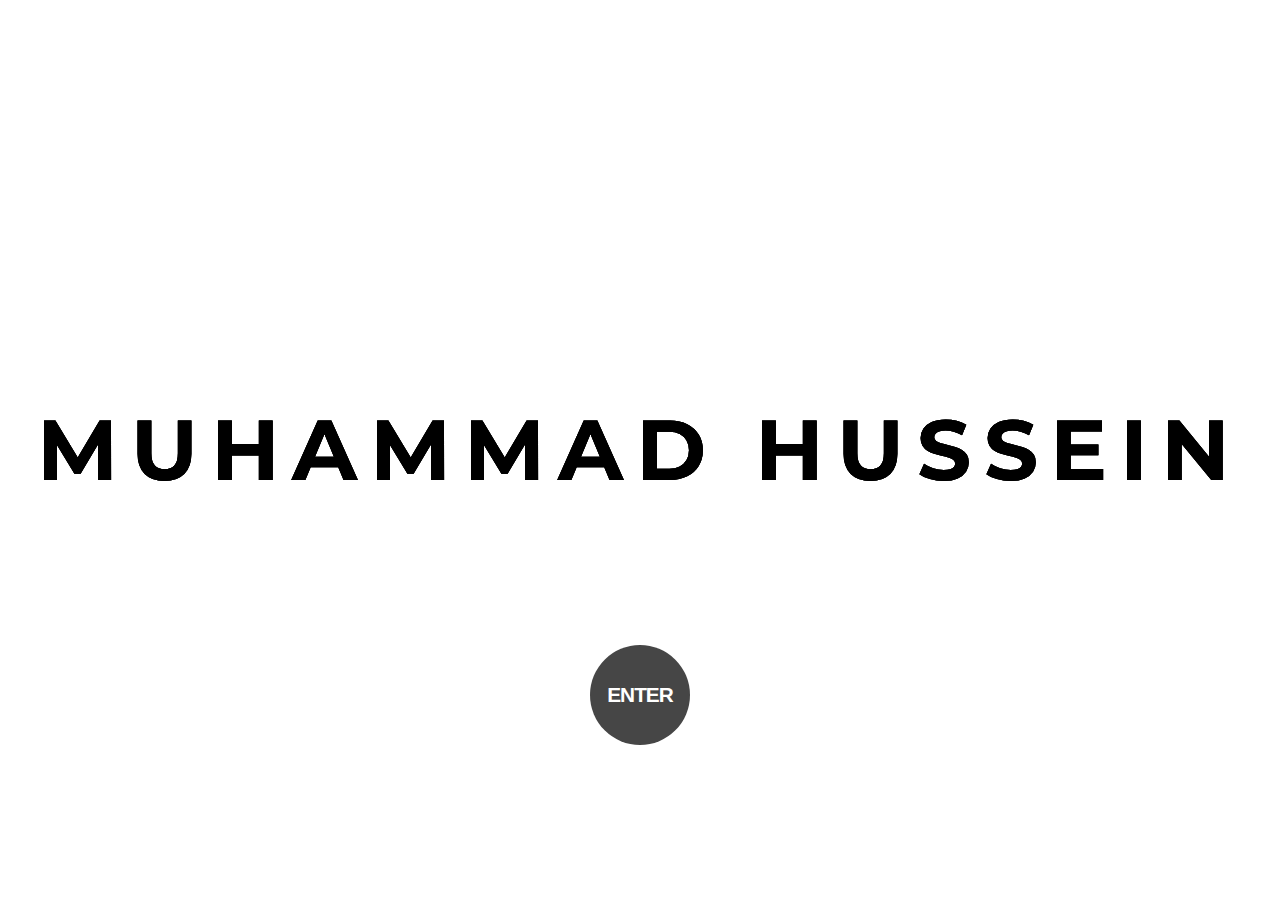
<file: website/index.html>
<!doctype html>
  <html lang="en">
  <head>
    <meta charset="utf-8">
    <meta name="viewport" content="width=device-width, initial-scale=1.0">
    <title>Muhammad Hussein Taib</title>
    <link rel="stylesheet" href="CSS/index.css">
    <link rel="shortcut icon" type="image/png" href="Images/favicon.ico"/>
  </head>
  <body>
    <!-- Wrapper class for the background with my name as a header to be transparent through the background  -->
    <div class="wrapper">
      <h1>MUHAMMAD HUSSEIN</h1>
    </div>

    <!-- span for my enter button -->
    <div class='enter'>
      <span id='enter-button'>ENTER</span>
    </div>

    <script src="JavaScript/index.js"></script>

  </body>
  </html>
</file>
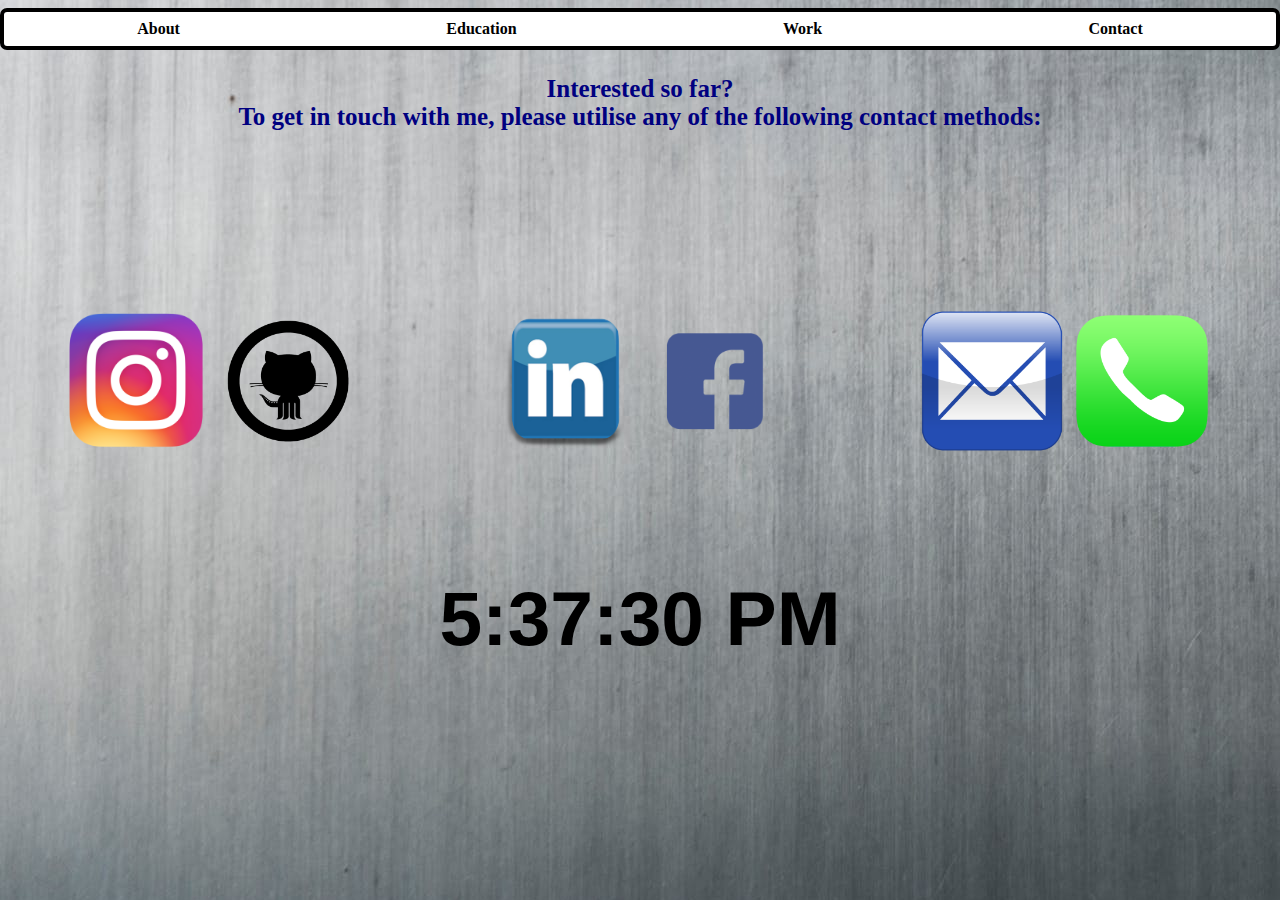
<file: website/contact.html>
<!doctype html>
<html lang="en">
<head>
  <meta charset="utf-8">
  <meta name="viewport" content="width=device-width, initial-scale=1.0">
  <title>Contact</title>
  <link rel="stylesheet" href="CSS/contact.css">
  <link rel="shortcut icon" type="image/png" href="Images/favicon.ico"/>
</head>
<body>

  <!-- navigation bar to navigate between other pages  -->
  <nav>
    <a href="about.html">About</a>
    <a href="education.html">Education</a>
    <a href="work.html">Work</a>
    <a href="contact.html">Contact</a>
  </nav>

  <!-- p tag to address user before contact-->
  <p> Interested so far?<br> To get in touch with me, please utilise any of the following contact methods:</p>

  <!-- div class for column-->
  <div class="images">
    <!-- div class for row with personal instagram and github as hrefs on image tags -->
    <div class="contacts1">
      <a href="https://www.instagram.com/mht98/" target="_blank"><img src= "Images/instagram.jpg" alt="instagram"></a>
      <a href="https://github.com/momotaib" target="_blank"><img src= "Images/github.jpg" alt="github"></a>
    </div>
    <!-- div class for row with personal linkedin and facebook as hrefs on image tags -->
    <div class="contacts2">
      <a href="https://www.linkedin.com/in/muhammad-hussein-taib-461052173/" target="_blank"><img src= "Images/linkedin.jpg" alt="linkedin"></a>
      <a href="https://www.facebook.com/muhammad.hussein.391" target="_blank"><img src= "Images/facebook.jpg" alt="facebook"></a>
    </div>
    <!-- div class for row with personal e-mail and phone as hrefs on image tags -->
    <div class="contacts3">
      <a href="mailto:muhammadhusseintaib1@gmail.com"><img src= "Images/email.jpg" alt="email"></a>
      <a href="tel:07871644515"><img src= "Images/phone.jpg" alt="phone"></a>
    </div>
  </div>

  <!-- time id set for js and css for live time -->
  <time id="time"></time>

  <script src="JavaScript/contact.js"></script>

</body>
</html>
</file>
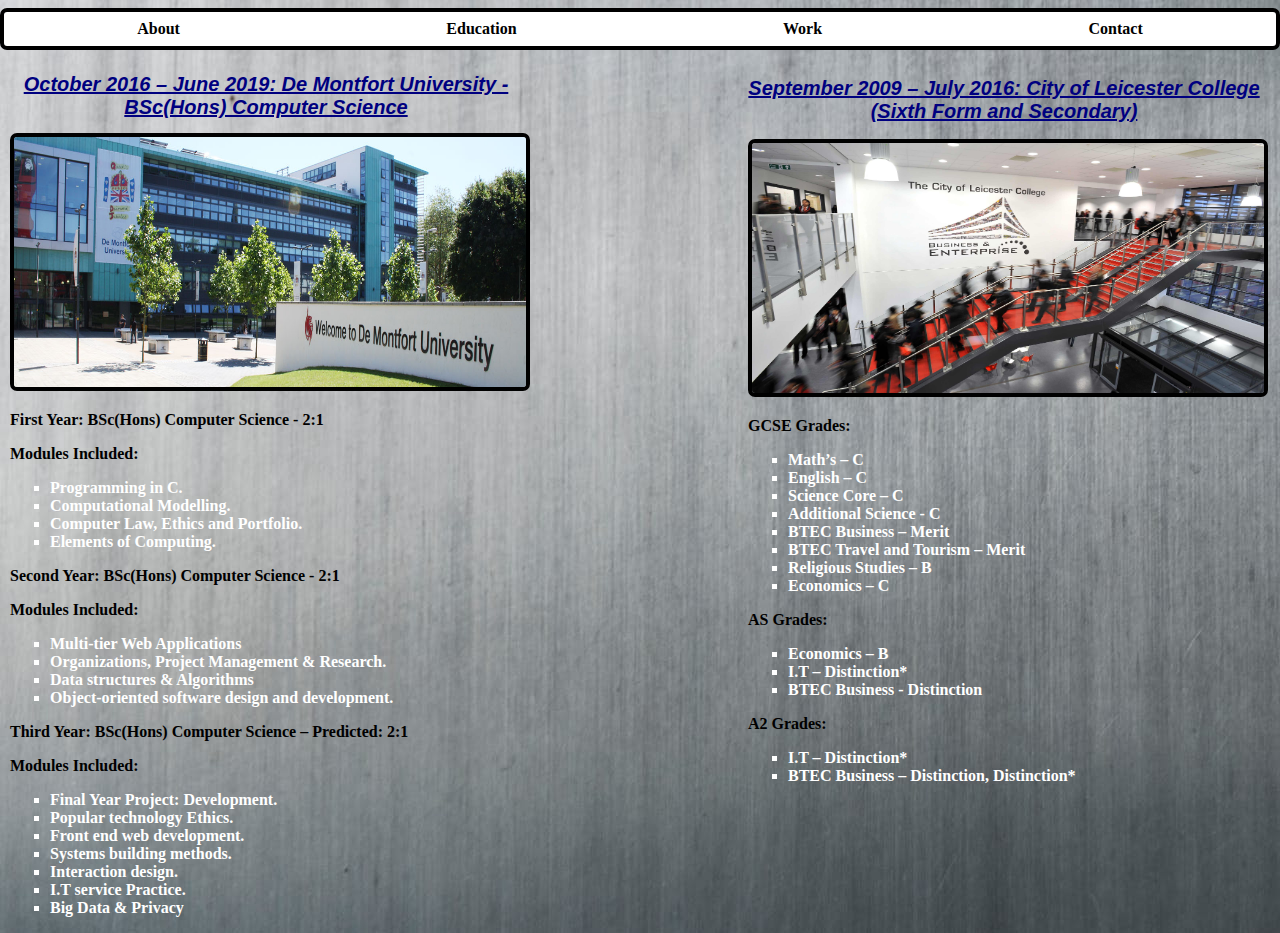
<file: website/education.html>
<!doctype html>
<html lang="en">
<head>
  <meta charset="utf-8">
  <meta name="viewport" content="width=device-width, initial-scale=1.0">
  <title>Education</title>
  <link rel="stylesheet" href="CSS/education.css">
  <link rel="shortcut icon" type="image/png" href="Images/favicon.ico"/>
</head>
<body>

  <!-- navigation bar to navigate between other pages  -->
  <nav>
    <a href="about.html">About</a>
    <a href="education.html">Education</a>
    <a href="work.html">Work</a>
    <a href="contact.html">Contact</a>
  </nav>

<!-- span contaning a header with a image tag and unsorted list classes with p tags for my university section -->
  <div id='dmu'><h1>October 2016 – June 2019: De Montfort University - BSc(Hons) Computer Science</h1>

  <img src= "Images/dmu.jpg" alt="dmu"><br>
  <p>First Year: BSc(Hons) Computer Science - 2:1</p>

  <p>Modules Included:</P>
  <ul class= "first year">
  <li>Programming in C.</li>
  <li>Computational Modelling.</li>
  <li>Computer Law, Ethics and Portfolio.</li>
  <li>Elements of Computing.</li>
  </ul>
  <p>Second Year: BSc(Hons) Computer Science - 2:1</p>

  <p>Modules Included:</P>
  <ul class= "second year">
  <li>Multi-tier Web Applications</li>
  <li>Organizations, Project Management & Research.</li>
  <li>Data structures & Algorithms</li>
  <li>Object-oriented software design and development.</li>
  </ul>

  <p>Third Year: BSc(Hons) Computer Science – Predicted: 2:1</p>

  <p>Modules Included:</P>
  <ul class= "third year">
    <li>Final Year Project: Development.</li>
    <li>Popular technology Ethics.</li>
    <li>Front end web development.</li>
    <li>Systems building methods.</li>
    <li>Interaction design.</li>
    <li>I.T service Practice.</li>
    <li>Big Data & Privacy</li>
  </ul>
</div>

<!-- span contaning a header with a image tag and unsorted list classes with p tags for my school/ college section -->
  <div id='tcolc'><h2>September 2009 – July 2016: City of Leicester College (Sixth Form and Secondary)</h2>
  <img src= "Images/Tcolc.jpg" alt="tcolc">
  <p>GCSE Grades:</p>
  <ul class= "gcse">
  <li>Math’s – C</li>
  <li>English – C</li>
  <li>Science Core – C</li>
  <li>Additional Science - C</li>
  <li>BTEC Business – Merit</li>
  <li>BTEC Travel and Tourism – Merit</li>
  <li>Religious Studies – B</li>
  <li>Economics – C</li>
 </ul>


  <p>AS Grades:</P>
  <ul class= "as">
  <li>Economics – B</li>
  <li>I.T – Distinction*</li>
  <li>BTEC Business - Distinction</li>
</ul>

  <p>A2 Grades:</P>
  <ul class= "a2">
  <li>I.T – Distinction*</li>
  <li>BTEC Business – Distinction, Distinction*</li>
</ul>
</div>

</body>
</html>
</file>
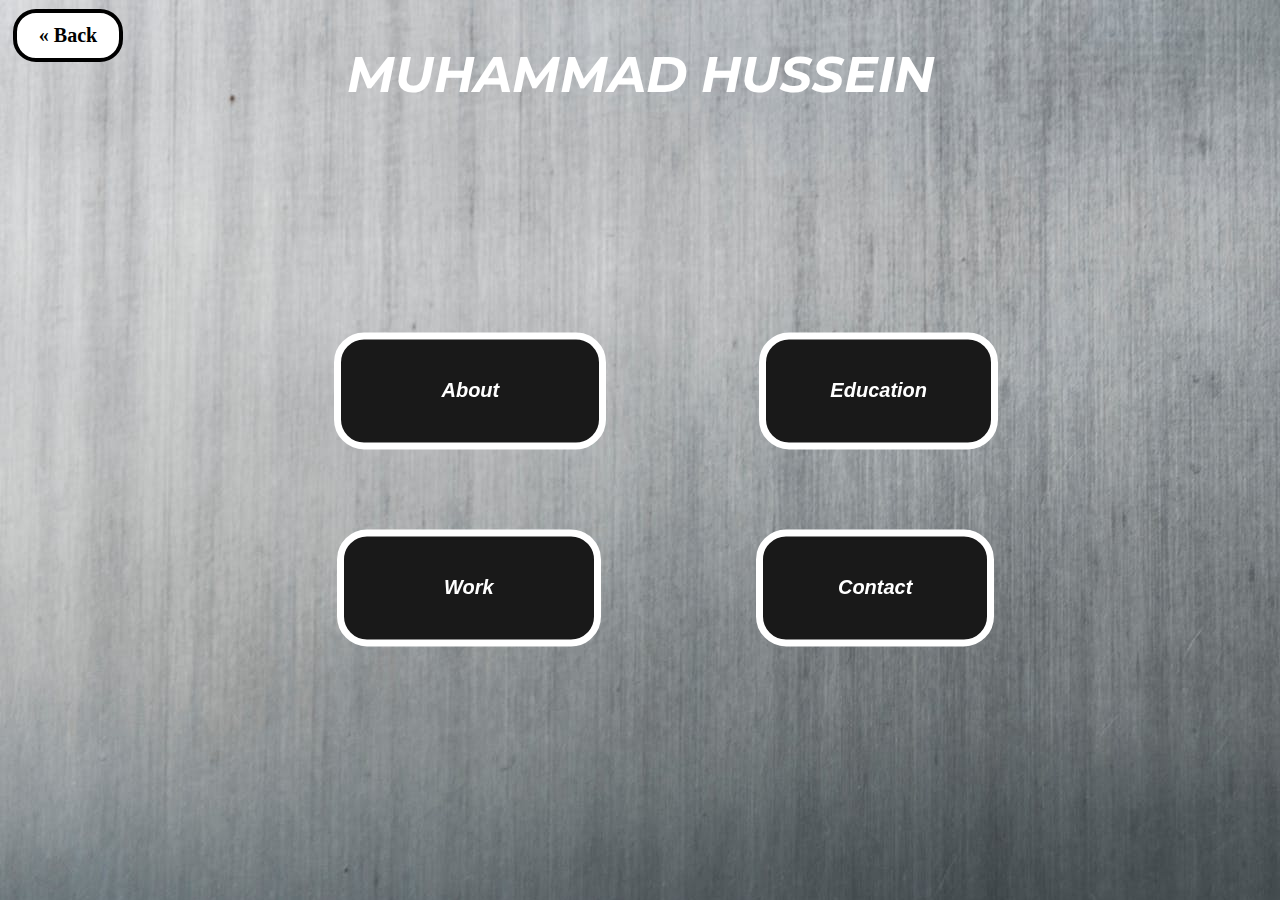
<file: website/home.html>
<!doctype html>
<html lang="en">
<head>
  <meta charset="utf-8">
  <meta name="viewport" content="width=device-width, initial-scale=1.0">
  <title>Home</title>
  <link rel="stylesheet" href="CSS/home.css">
  <link rel="shortcut icon" type="image/png" href="Images/favicon.ico"/>
</head>
<body>

<!--div class for back button in reference to index page  -->
  <div class="back-btn">
    <a href="index.html" class="back">&laquo; Back</a>
  </div>

  <!-- header for my name  -->
  <h1>MUHAMMAD HUSSEIN</h1>

  <!-- div class for a button container with subclasses for each button and href's linking to each page  -->
  <div class='button-container'>
    <a href="about.html"><button class="button-1">About</button></a>
    <a href="education.html"><button class="button-2">Education</button></a>
    <a href="work.html"><button class="button-3">Work</button></a>
    <a href="contact.html"><button class="button-4">Contact</button></a>
  </div>

  <!-- div class for my api request for random quotes -->
  <div class="apirequestrandomquote">
  </div>

  <script src="JavaScript/home.js"></script>

</body>
</html>
</file>
<file: website/CSS/index.css>
/* googleapis fonts imported for header  */
@import url("https://fonts.googleapis.com/css?family=Montserrat:900");
@keyframes sp {
  0%, 100% {
    background-position: 0% 40%;
  }
  50% {
    background-position: 100% 40%;
  }
}
/* @keyframes identifier for the pulse effect on the enter button with the use of rgba to transform the background behind h1 */
@keyframes pulse {
  0% {
    transform: scale(0.9);
  }
  70% {
    transform: scale(1);
    box-shadow: 0 0 0 50px rgba(90, 153, 212, 0);
  }
  100% {
    transform: scale(0.9);
    box-shadow: 0 0 0 0 rgba(90, 153, 212, 0);
  }
}

/* position of background on the webpage with link to image */
.wrapper {
  position: fixed;
  top: 50%;
  left: 50%;
  transform: translate(-50%,-50%);
  text-align: center;
  background: url(https://images.unsplash.com/photo-1530570094090-deefc82ab21c?ixlib=rb-0.3.5&q=85&fm=jpg&crop=entropy&cs=srgb&ixid=eyJhcHBfaWQiOjE0NTg5fQ&s=fdbb180649d7742e5b58cc8a7c9b6288);
  background-size: 160% 160%;
  overflow: hidden;
  animation: sp 40s linear infinite;
}
/* position of header with set font and and text shadow used for effect */
.wrapper h1 {
  margin: 0;
  line-height: normal;
  font-family: "Montserrat", sans-serif;
  font-size: 35px;
  background: white;
  mix-blend-mode: lighten;
  text-shadow: 0px 0px 0px, 0px 0px black;
  letter-spacing: 1vw;
  width: 100%;
}

/* enter class for the whole button and position of it on the screen*/
.enter {
  position: fixed;
  top: 80%;
  left: 50%;
  transform: translate(-50%,-50%);
  margin: 0 auto 0;
}

/*span id for enter button with the position of the button and all font details with red,green, blue, alpha for the pulse animation effect  */
#enter-button {
  position: relative;
  top: 50%;
  left: 50%;
  margin-left: -50px;
  margin-top: -50px;
  display: block;
  width: 100px;
  height: 100px;
  font-size: 1.3em;
  font-weight: bold;
  font-family: 'Trebuchet MS', sans-serif;
  text-transform: uppercase;
  text-align: center;
  line-height: 100px;
  letter-spacing: -1px;
  color: white;
  border: none;
  border-radius: 50%;
  background: #464646;
  cursor: pointer;
  box-shadow: 0 0 0 0 rgba(25, 25, 25, 0.5);
  animation: pulse 1.5s infinite;
}

#enter-button:hover {
  animation: none;
}
/* DESKTOP STYLES */
@media screen and (min-width: 1000px) {

  /* wrapper set for desktop along with h1 sizes adjusted to compliment the sizeing */
  .wrapper {
    user-select: none;
    height: 100%;
    width: 100%;
    text-align: center;
    background: url(https://images.unsplash.com/photo-1530570094090-deefc82ab21c?ixlib=rb-0.3.5&q=85&fm=jpg&crop=entropy&cs=srgb&ixid=eyJhcHBfaWQiOjE0NTg5fQ&s=fdbb180649d7742e5b58cc8a7c9b6288);
    background-size: 160% 160%;
    overflow: hidden;
    animation: sp 40s linear infinite;
  }
  .wrapper h1 {
    margin: 0;
    font-family: "Montserrat", sans-serif;
    line-height: 100vh;
    font-size: 85px;
    background: white;
    mix-blend-mode: lighten;
    text-shadow: 0px 0px 0px, 0px 0px black;
    letter-spacing: 1vw;
    width: 100%;
  }
}
</file>
<file: website/CSS/contact.css>
/* background, margin and padding set for the body of the page  */
body {
  background: url("../Images/grey.jpeg");
  margin-left: 0;
  margin-right: 0;
  padding: 0;

}

/* displaying flex for the nav bar and grows from mobile to desktop  */
nav {
  margin: 0;
  background-color: white;
  display: flex;
  justify-content: space-around;
  color: black;
  border: 4px solid black;
  border-radius: 7px;

}

nav a {
  padding: .500em .500em;
  transition: 0.5s;
  color: black;
  text-decoration: none;
  font-weight: bold;
}

/* hover effect and decoration for user */
nav a:hover {
  color: #1E90FF;
  text-decoration: underline;

}

/* setting font size,color and weight as well as text-align for p tag */
p {
  font-weight:bold;
  font-size: 25px;
  color: #000080;
  text-align: center;
}

/* height, width and position set for images on mobile  */
img {
  width: 125px;
  height: 125px;
}

/* images class displaying flex to expand on mobile  */
.images{
  display: flex;
  flex-wrap: wrap;
}

/* positioning of all rows in the page */
.contacts1, .contacts2, .contacts3 {
  position: relative;
  left: 15%;
  padding-bottom: 50px;
  padding-top: 50px;
}

/* time id used to display and set font as well as position it for mobile */
#time {
  font-family: Helvetica Neue, Helvetica, Arial, Lucida Grande, sans-serif;
  font-weight: 100;
  display: block;
  text-align: center;
  font-size: 12vw;
  padding: 4rem 0;
}

/* time span used to display and set font as well as position it for mobile */
#time span {
  display: inline-block;
  font-family: sans-serif;
  font-weight: 100;
  font-size: 8vw;
  position: relative;
  top: -2vw;
}

/* DESKTOP STYLES */
@media screen and (min-width: 750px) {

  /* height and width set for image tag on desktop  */
  img {
    width: 150px;
    height: 150px;
  }

  /* images class displaying flex to expand on desktop  */
  .images{
    display: flex;
    justify-content: space-around;
    padding-top: 100px;
  }

  /* images class displaying flex and positioned to expand on desktop */
  .contacts1, .contacts2, .contacts3 {
    display: flex;
    justify-content: space-around;
    left: 0;
  }

  /* time id used to set font size and weight for mobile */
  #time {
    font-weight: bold;
    font-size: 6vw;
  }

  /* time span used to set font size and weight for desktop */
  #time span {
    font-weight: bold;
    font-size: 4vw;
  }
}
</file>
<file: website/CSS/education.css>
/* background, margin and padding set for the body of the page  */
body {
  background: url("../Images/grey.jpeg");
  margin-left: 0;
  margin-right: 0;
  padding: 0;

}

/* displaying flex for the nav bar and grows from mobile to desktop  */
nav {
  margin: 0;
  position: inherit;
  background-color: white;
  display: flex;
  justify-content: space-around;
  color: black;
  border: 4px solid black;
  border-radius: 7px;

}

nav a {
  padding: .500em .500em;
  transition: 0.5s;
  color: black;
  text-decoration: none;
  font-weight: bold;
}

/* hover effect and decoration for user */
nav a:hover {
  color: #1E90FF;
  text-decoration: underline;

}

/* height, width and position set for images on mobile  */
img {
  position: relative;
  left: 0%;
  width: 100%;
}

/* setting font size,color and type for h1 and h2 */
h1, h2 {
  text-align: center;
  color: #000080;
  text-decoration: underline;
  font-family: "Montserrat", sans-serif;
  font-style: oblique;
  font-size: 20px;
  padding-top: 10px;

}

/* styles for ul and p tag */
p {
  font-weight:bold;
  color: black;
}

ul {
  list-style-type: square;
  color: white;
  font-weight:bold;

}

/* DESKTOP STYLES */
@media screen and (min-width: 1000px) {

  /* height, width and position set for image on desktop  */
  img {
    width: 100%;
    height: 250px;
    border: 4px solid black;
    border-radius: 7px;
  }

  /* positioning for both spans set on desktop  */
  #dmu {
    float: left;
    width: 40%;
    padding-left: 10px;
  }

  #tcolc {
    float: right;
    width: 40%;
    padding-right: 20px;

  }
}
</file>
<file: website/CSS/home.css>
/* googleapis fonts imported for header  */
@import url("https://fonts.googleapis.com/css?family=Montserrat:900");

/* background, margin and padding set for the body of the page  */
body {
  background: url("../Images/grey.jpeg");
  margin-left: 0;
  margin-right: 0;
  padding: 0;
}

/* back button positioning and decoration */
.back {
  position: absolute;
  left: 1%;
  top: 1%;
  background-color: white;
  color: black;
  border: 2px solid black;
  border-radius: 4px;
  padding: 5px;
  text-decoration: none;
  font-weight: bold;
}
.back a {
text-decoration: none;
display: inline-block;
padding: 8px 16px;
}

.back a:hover {
background-color: #ddd;
color: black;
}


/* header font details and positioning set  */
h1 {
  text-align: center;
  color: white;
  font-family: "Montserrat", sans-serif;
  font-style: oblique;
  font-size: 50px;
  padding-top: 10px;
}

/* displaying flex in the direction of a column for the buttons to be descending  */
.button-container {
  display: flex;
  flex-direction: column;
}

/* prevents hrefs to create a hyperlink on the button  */
.button-container a {
  text-decoration: none;
}

/*position and genereal fonts and colors for the buttons for mobile*/
.button-1, .button-2, .button-3, .button-4 {
  background-color: #191919;
  position: relative;
  border: none;
  color: white;
  padding: 20px 50px;
  text-align: center;
  display: block;
  font-size: 20px;
  font-style: oblique;
  font-weight: bold;
  margin: 2em auto;
  border: 4px solid #fff;
  border-radius: 7px;
  text-decoration:none;
}

/*padding for each button set  */
.button-2 {
  padding: 20px 32px;
}

.button-3 {
  padding: 20px 54px;
}

.button-4 {
  padding: 20px 42px;
}

/* api request not available on mobile view  */
.apirequestrandomquote {
  display: none;
}

/* DESKTOP STYLES */
@media screen and (min-width: 1125px) {

  /* displaying flex in the direction of a row for it to be set in a grid format */
  .button-container {
    position: fixed;
    top: 50%;
    left: 55%;
    transform: translate(-50%,-40%);
    flex-direction: row;
    flex-wrap: wrap;
  }

  /* position and border sets along with padding for the buttons for desktop*/
  .button-1, .button-3 {
    position: relative;
    left: -30%;
    padding: 40px 100px;
    border: 7px solid #fff;
    border-radius: 30px;
  }

  .button-2 {
    position: relative;
    right: -30%;
    padding: 40px 64px;
    border: 7px solid #fff;
    border-radius: 30px;
  }

  .button-4 {
    position: relative;
    right: -32%;
    padding: 40px 75px;
    border: 7px solid #fff;
    border-radius: 30px;
  }
  .back {
    padding-left: 22px;
    padding-right: 22px;
    padding-top: 11px;
    padding-bottom: 11px;
    font-size: 20px;
    text-decoration: none;
    border: 4px solid black;
    border-radius: 23px;
  }

  /* api request position set along with font and color  */
  .apirequestrandomquote {
    position: fixed;
    left: 50%;
    top: 95%;
    transform: translate(-50%, -50%);
    width: 100%;
    height: 200px;
    text-align: center;
    padding: 5px;
    margin: 0;
    display: initial;
    color: white;
    font-family: "Montserrat", sans-serif;
    font-style: oblique;
  }

  @media screen and (min-width: 2000px) {

.button-1, .button-2, .button-3, .button-4{
  display: flex;
  justify-content: space-around;
  left: 0;
}

  }
}
</file>
